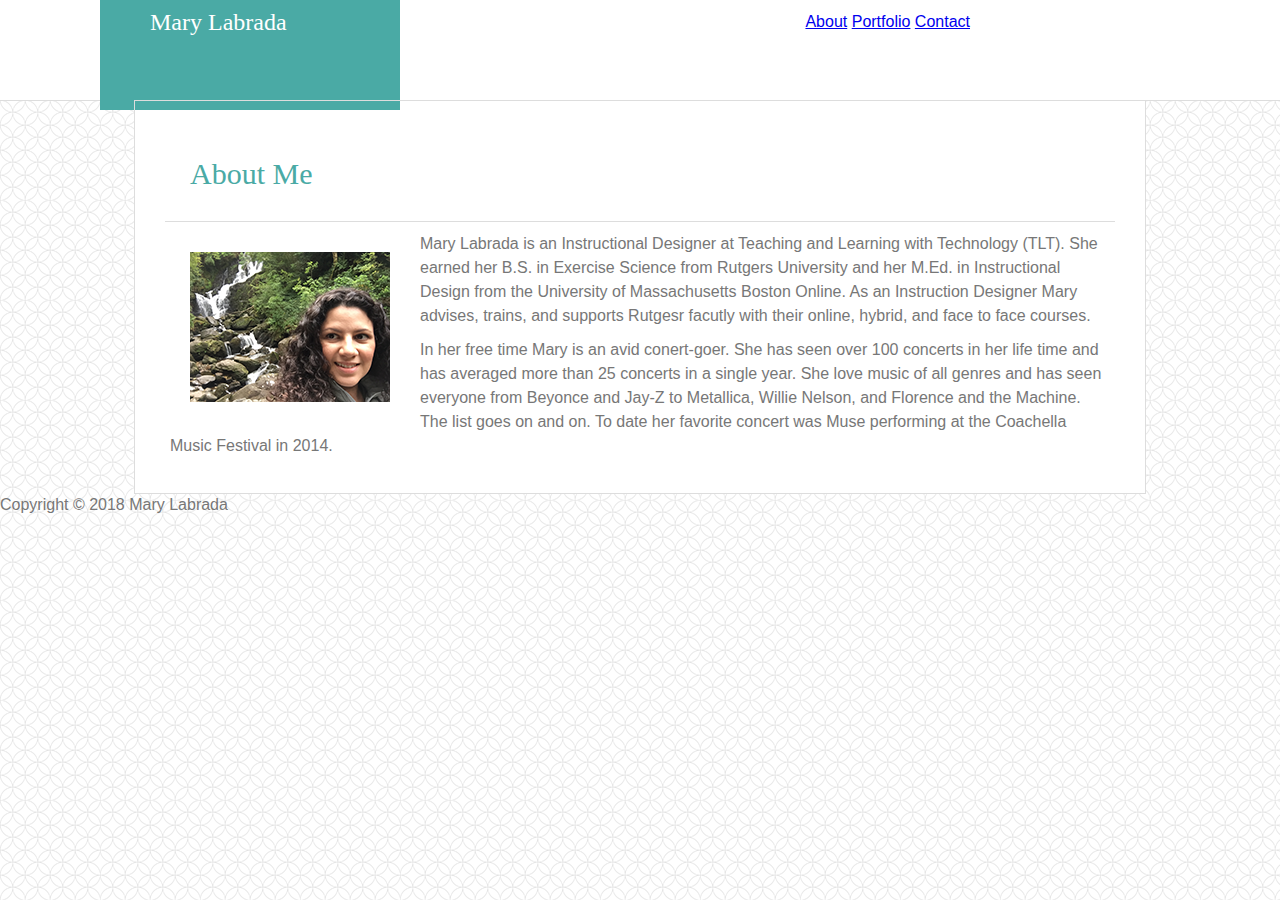
<file: index.html>
<!DOCTYPE html>
<html lang="en">

<head>
    <meta charset="UTF-8">
    <meta name="viewport" content="width=device-width, initial-scale=1">

    <title>About | Mary Labrada</title>

    <!-- Style Sheets -->
    <link rel="stylesheet" href="assets/css/reset.css">
    <link rel="stylesheet" href="assets/css/style.css">
   

</head>

<body>
    <!-- Logo and Navigation -->
    <div>
        <header>
            <a id="logo" href="index.html">Mary Labrada</a>
            <nav>
                <div class="navlinks">
                    <a href="index.html">About</a>
                    <a href="portfolio.html">Portfolio</a>
                    <a href="contact.html">Contact</a>
                </div>
            </nav>
        </header>
    </div>

    <!-- Main Section -->
    <div class="contentbox">
        
        <h1>About Me</h1>
        
        <img class="headshot" src="assets/images/headshot.png" alt="headshot photo">
        
        <p>
            Mary Labrada is an Instructional Designer at Teaching and Learning with Technology (TLT). She earned her B.S. in
            Exercise Science from Rutgers University and her M.Ed. in Instructional Design from the University of Massachusetts
            Boston Online. As an Instruction Designer Mary advises, trains, and supports Rutgesr facutly with their online,
            hybrid, and face to face courses.
        </p>
        
        <p>
            In her free time Mary is an avid conert-goer. She has seen over 100 concerts in her life time and has averaged more
            than 25 concerts in a single year. She love music of all genres and has seen everyone from Beyonce and Jay-Z
            to Metallica, Willie Nelson, and Florence and the Machine. The list goes on and on. To date her favorite concert
            was Muse performing at the Coachella Music Festival in 2014.
        </p>

    </div>

    <!-- Footer -->
    <footer>
        <div>
            Copyright &copy; 2018 Mary Labrada
        </div>
    </footer> 


</body>

</html>
</file>
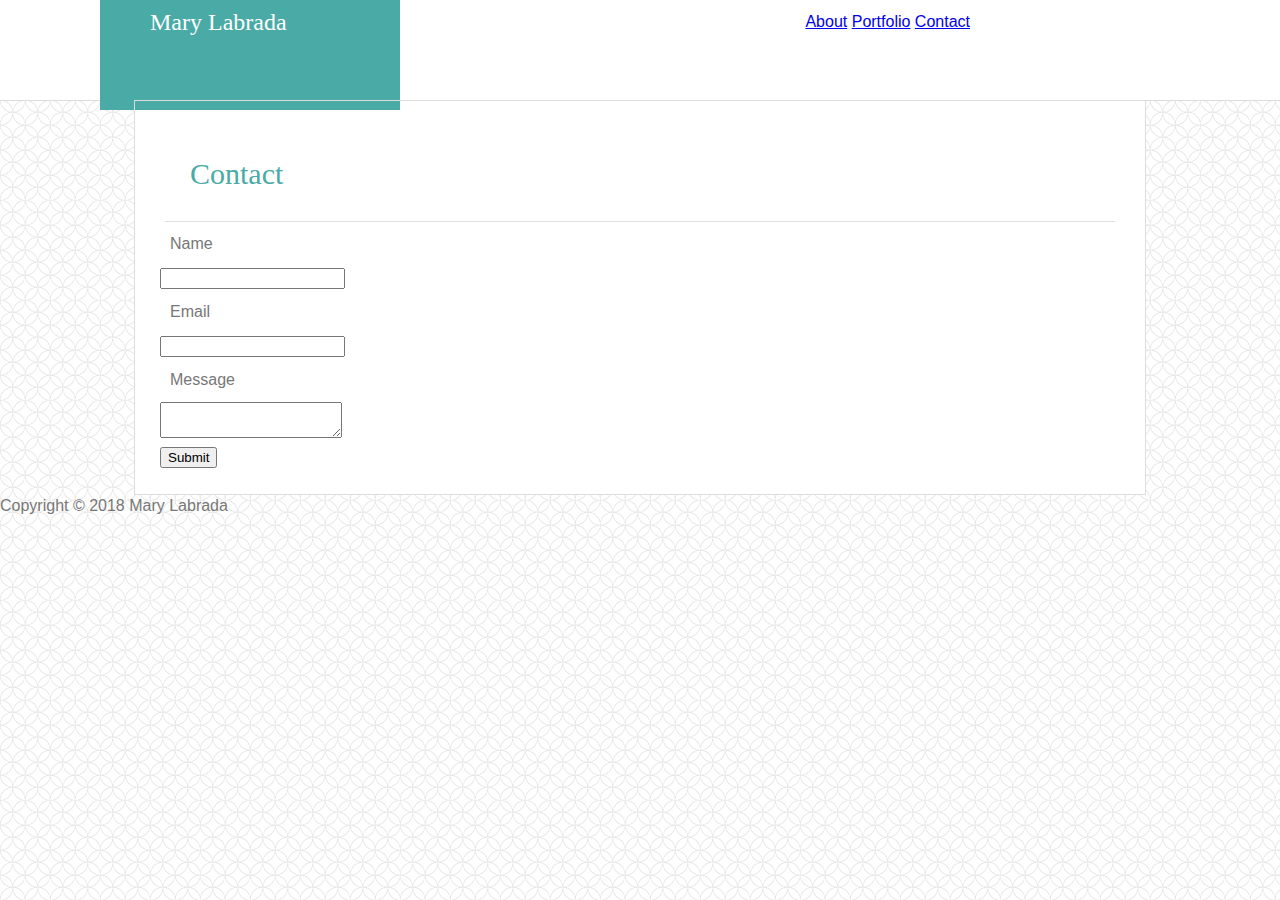
<file: contact.html>
<!DOCTYPE html>
<html lang="en">
<head>
  <meta charset="UTF-8">
  <meta name="viewport" content="width=device-width, initial-scale=1">
  
  <title>Contact | Mary Labrada</title>
  
  <!-- Style Sheets -->
  
  <link rel="stylesheet" href="assets/css/reset.css">
  <link rel="stylesheet" href="assets/css/style.css">
  
</head>

<body>
<!-- Logo and Navigation -->
    <div>
        <header>
            <a id="logo" href="index.html">Mary Labrada</a>
            <nav>
                <div class="navlinks">
                    <a href="index.html">About</a>
                    <a href="portfolio.html">Portfolio</a>
                    <a href="contact.html">Contact</a>
                </div>
            </nav>
        </header>
    </div>
            
    <!-- Main Section -->
    <div class="contentbox">
        
        <h1>Contact</h1>

        <section>
            <form>
                <p>Name</p>
                <input type="text" name="Name">
                <br>
                <p>Email</p>
                <input type="text" name="lastname">
                <br>
                <p>Message</p>
                <textarea name="message"></textarea>
                <br>
                <input type="submit">
            </form>
        </section>
    </div>
    
    <!-- Footer -->
    <footer>
        <div>
            Copyright &copy; 2018 Mary Labrada
        </div>
    </footer>        
    
</body>

</html>
</file>
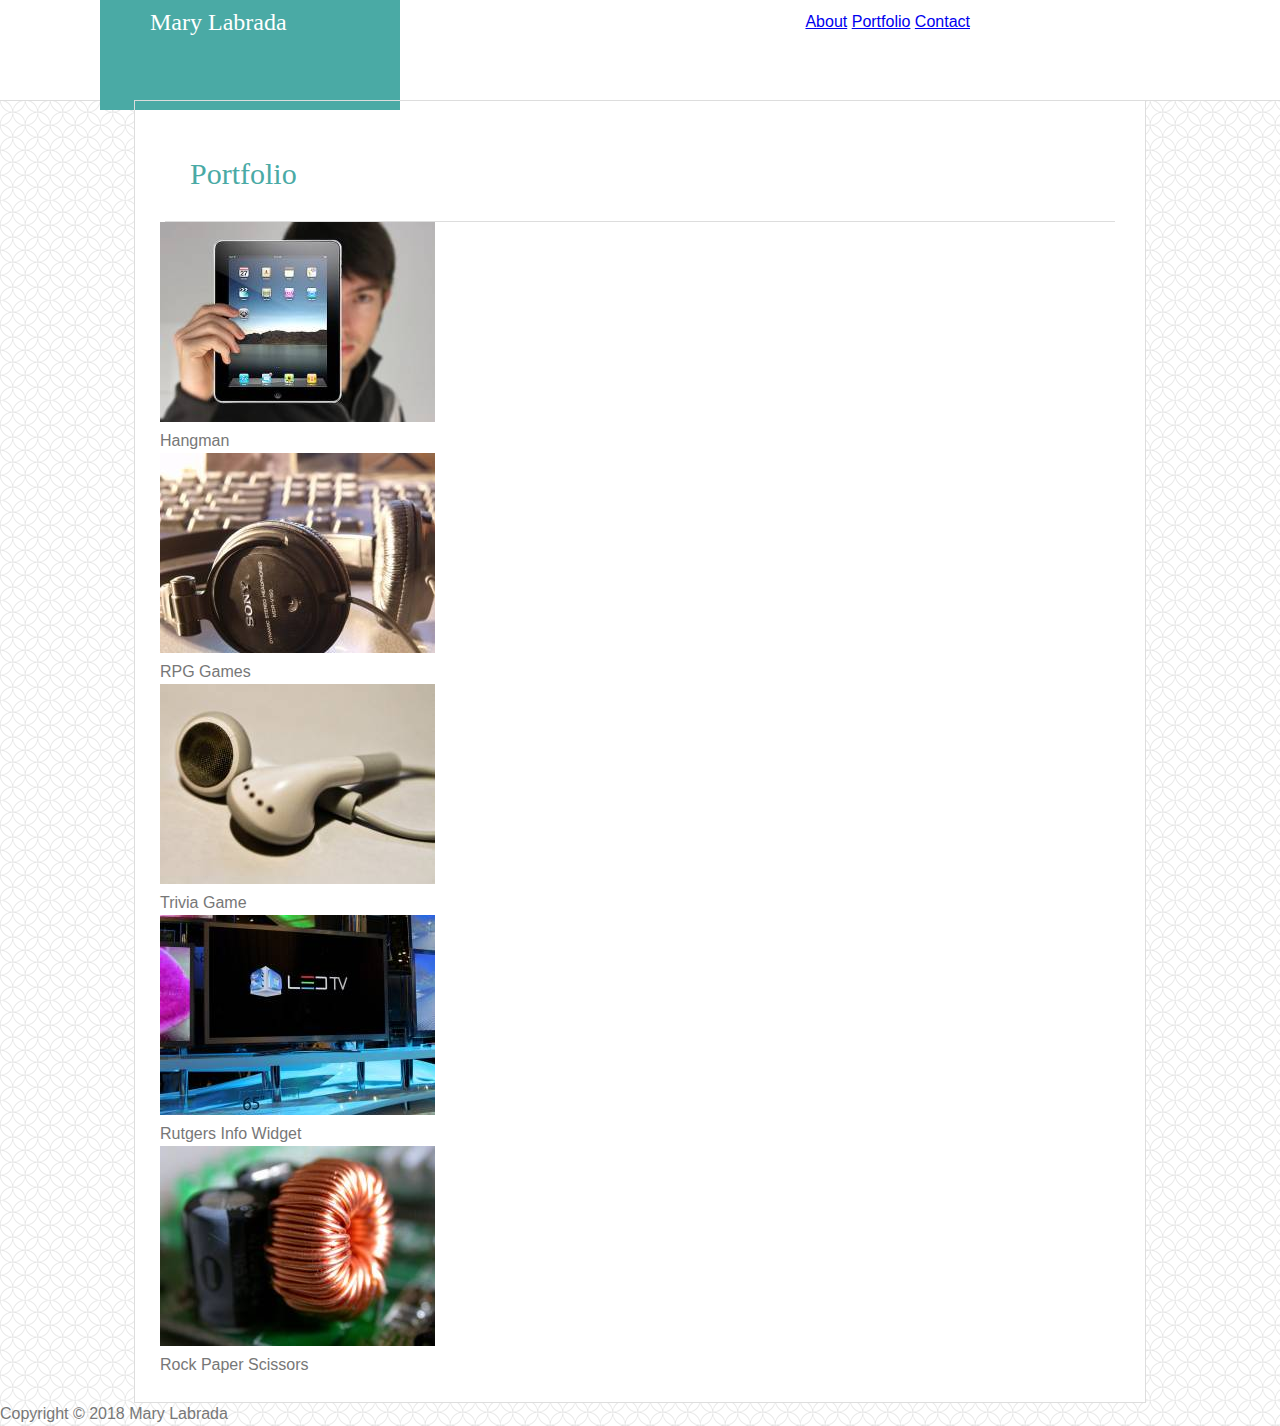
<file: portfolio.html>
<!DOCTYPE html>
<html lang="en">
<head>
  <meta charset="UTF-8">
  <meta name="viewport" content="width=device-width, initial-scale=1">
  
  <title>Portfolio | Mary Labrada</title>
  
  <!-- Style Sheets -->
  <link rel="stylesheet" href="assets/css/reset.css">
  <link rel="stylesheet" href="assets/css/style.css">


</head>

<body>

    <!-- Logo and Navigation -->
        <div>
            <header>
                <a id="logo" href="index.html">Mary Labrada</a>
                <nav>
                    <div class="navlinks">
                        <a href="index.html">About</a>
                        <a href="portfolio.html">Portfolio</a>
                        <a href="contact.html">Contact</a>
                    </div>
                </nav>
            </header>
        </div>
    <!-- Main Section -->
    <div class="contentbox">
        
        <h1>Portfolio</h1>

        <section>
            
            <div>
                <img src="assets/images/hangman.jpg" alt="Hangman">
                <h2>Hangman</h2>
            </div>
            
            <div>
                <img src="assets/images/rpggames.jpg" alt="Role Player Games">
                <h2>RPG Games</h2>
            </div>

            <div>
                <img src="assets/images/triviagame.jpg" alt="Trivia Game">
                <h2>Trivia Game</h2>
            </div>

            <div>
                <img src="assets/images/virtualreality.jpg" alt="Widget">
                <h2>Rutgers Info Widget</h2>
            </div>

            <div>
                <img src="assets/images/rock.jpg" alt="Rock Paper Scissors">
                <h2>Rock Paper Scissors</h2>
            </div>

        </section>   
    </div> 
    
    <!-- Footer -->
    <footer>
        <div>
            Copyright &copy; 2018 Mary Labrada
        </div>
    </footer> 
</body>

</html>
</file>
<file: assets/css/style.css>
body {
    background-image: url("../images/background.png");
    font-family: Arial, 'Helvetica Neue', Helvetica, sans-serif;
    font-size: 16px;
    line-height: 24px;
    color: #777777
}


.contentbox {
    width: 960px;
    background-color: #ffffff;
    outline-style: solid;
    outline-color: #dddddd;
    border: 1px;
    outline-width: 1px;
    float: center;
    margin: auto;
    padding: 25px;
}

h1 {
    font-family: Georgia, 'Times New Roman', Times, serif;
    font-size: 30px;
    line-height: 45px;
    color: #4aaaa5;
    border-bottom: solid #dddddd 1px;
    width: 900px;
    height: auto;
    margin: auto;
    padding: 25px;
}

.headshot {
    float: left;
    margin: 30px;

}

p{
    margin: 10px
}

#logo {
    float: left;
    color: #ffffff;
    width: 250px;
    height: 100px;
    font-size: 24px;
    background-color: #4aaaa5;
    font-family: Georgia, 'Times New Roman', Times, serif;
    text-decoration: none; 
    margin-left: 100px; 
    padding-top: 10px;
    padding-left: 50px

}

nav {
    background-color: #ffffff;
    height: 100px;
    width: auto;
    border-bottom: solid #dddddd 1px;

}

.navlinks {
    float: right;
    margin-left: 150px;
    margin-right: 300px;
    padding: 10px;
    text-decoration: none;
    color: #777777;
}
</file>
